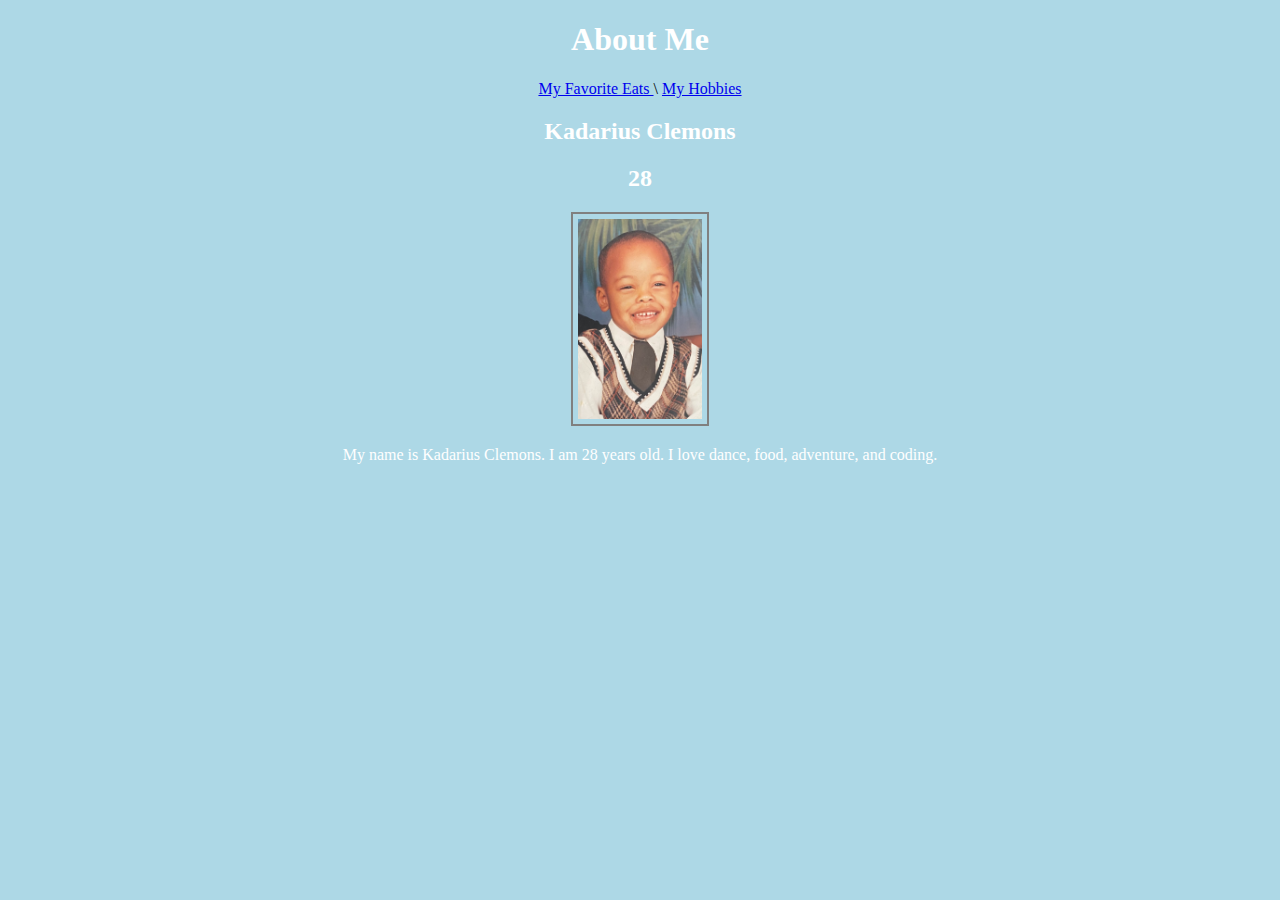
<file: index.html>
<!DOCTYPE html>
<html lang="en">
<head>
    <meta charset="UTF-8">
    <meta name="viewport" content="width=device-width, initial-scale=1.0">
    <title>Kadarius Clemons</title>
    <link rel="stylesheet" href="style.css">
</head>
<body>
    <h1>About Me</h1>
    <div class="topnav">
        <a href="myfavoriteeats.html"> My Favorite Eats </a>
        \
        <a href="myhobbies.html"> My Hobbies </a>
      </div>
    <h2>Kadarius Clemons</h2>
    <h2>28</h2>
    <img src="Assets/IMG_1929.jpg" alt="Young Me"><br>
    <p>My name is Kadarius Clemons. I am 28 years old. I love dance, food, adventure, and coding.</p>
</body>
</html>
</file>
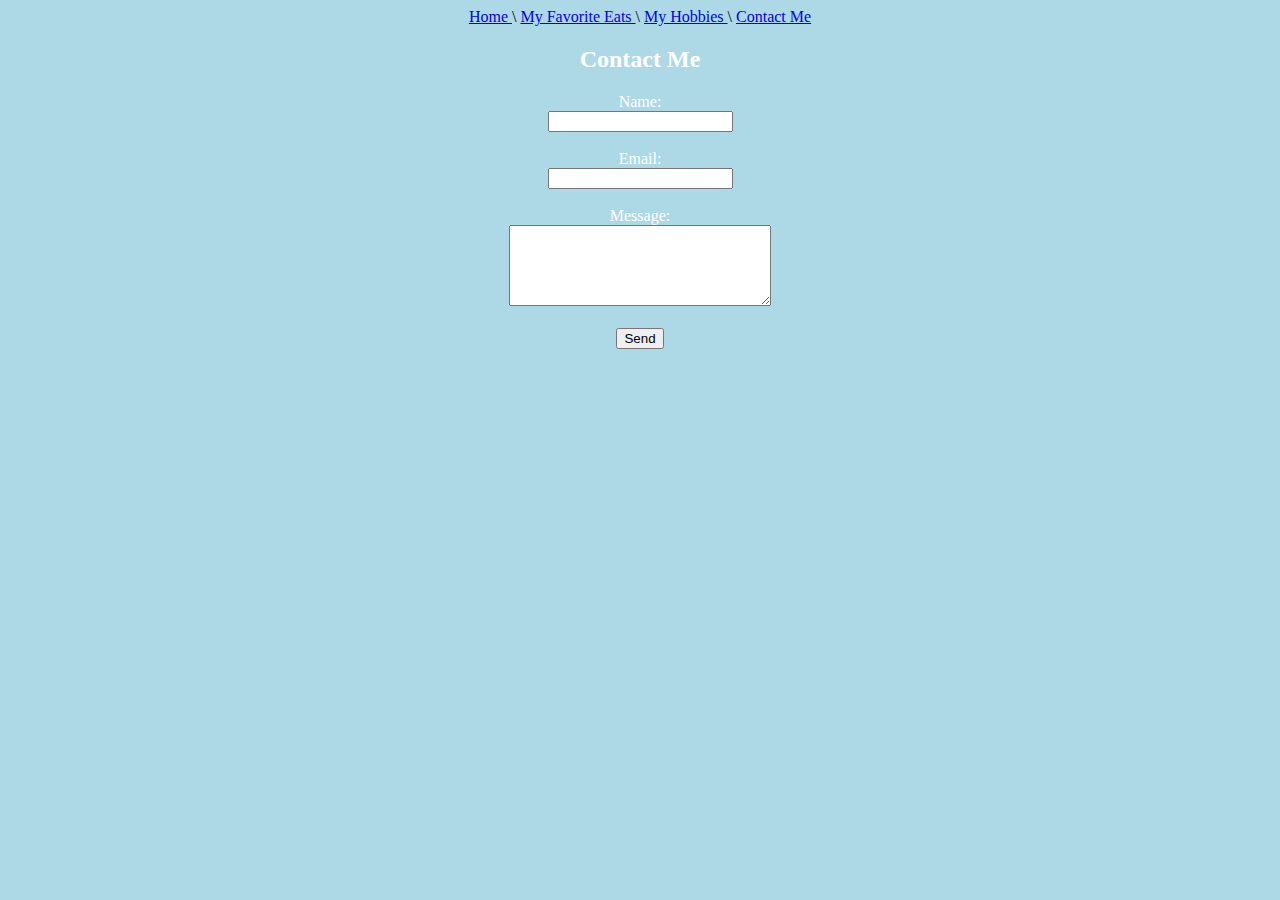
<file: contactme.html>
<!DOCTYPE html>
<html lang="en">
<head>
    <meta charset="UTF-8">
    <meta name="viewport" content="width=device-width, initial-scale=1.0">
    <title>Contact Me</title>
    <link rel="stylesheet" href="style.css">
</head>
<body>
    <div class="topnav">
        <a class="active" href="index.html"> Home </a>
        \
        <a href="myfavoriteeats.html"> My Favorite Eats </a>
        \
        <a href="myhobbies.html"> My Hobbies </a>
        \
        <a href="contactme.html"> Contact Me </a>
      </div>
    <h2>Contact Me</h2>
    <form action="mailto:clemonskadarius@gmail.com" method="get" enctype="text/plain">
        <p>Name:<br>
        <input type="text" name="name"><br><br>
        Email:<br>
        <input type="email" name="email"><br><br>
        Message:<br>
        <textarea name="body" rows="5" cols="30"></textarea><br><br>
        <input type="submit" value="Send">
        </p>
      </form>
</body>
</html>
</file>
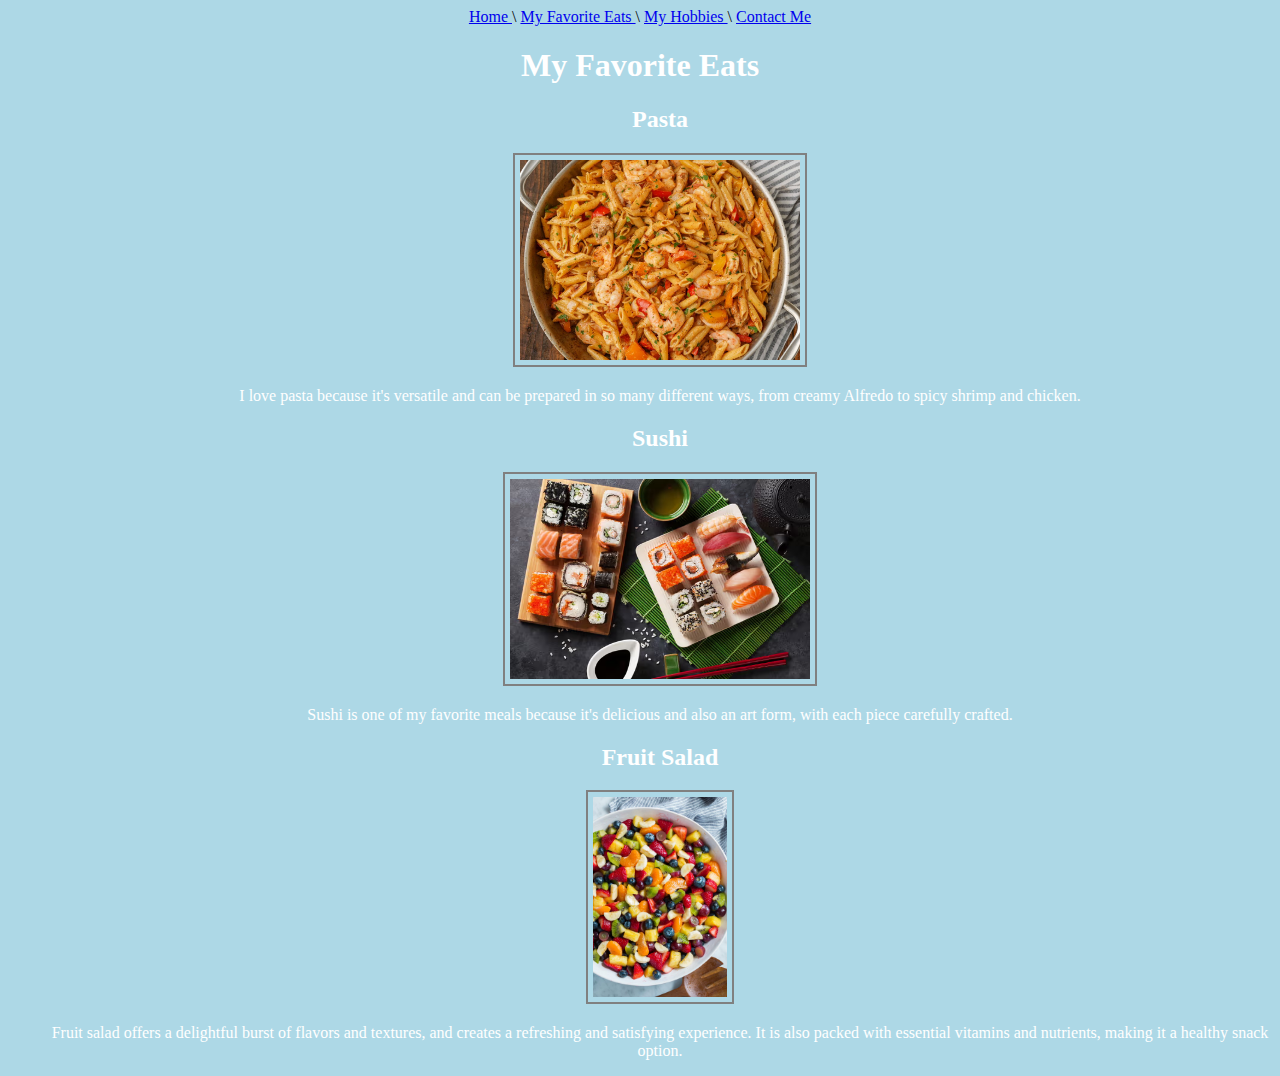
<file: myfavoriteeats.html>
<!DOCTYPE html>
<html lang="en">
<head>
    <meta charset="UTF-8">
    <meta name="viewport" content="width=device-width, initial-scale=1.0">
    <title>Kadarius Clemons</title>
    <link rel="stylesheet" href="style.css">
</head>
<body>
    <div class="topnav">
        <a class="active" href="index.html"> Home </a>
        \
        <a href="myfavoriteeats.html"> My Favorite Eats </a>
        \
        <a href="myhobbies.html"> My Hobbies </a>
        \
        <a href="contactme.html"> Contact Me </a>
      </div>
      <h1>My Favorite Eats</h1>
    <ul>
        <li>
            <h2>Pasta</h2>
            <img src="Assets/cajun-chicken-shrimp.jpg" alt="Delicious Pasta">
            <p>I love pasta because it's versatile and can be prepared in so many different ways, from creamy Alfredo to spicy shrimp and chicken.</p>
        </li>
        <li>
            <h2>Sushi</h2>
            <img src="Assets/fresh-sushi.avif" alt="Fresh Sushi">
            <p>Sushi is one of my favorite meals because it's delicious and also an art form, with each piece carefully crafted.</p>
        </li>
        <li>
            <h2>Fruit Salad</h2>
            <img src="Assets/fruit-salad.jpg" alt="Vibrant Fruit Salad">
            <p>Fruit salad offers a delightful burst of flavors and textures, and creates a refreshing and satisfying experience. It is also packed with essential vitamins and nutrients, making it a healthy snack option.</p>
        </li>
    </ul>
</body>
</html>
</file>
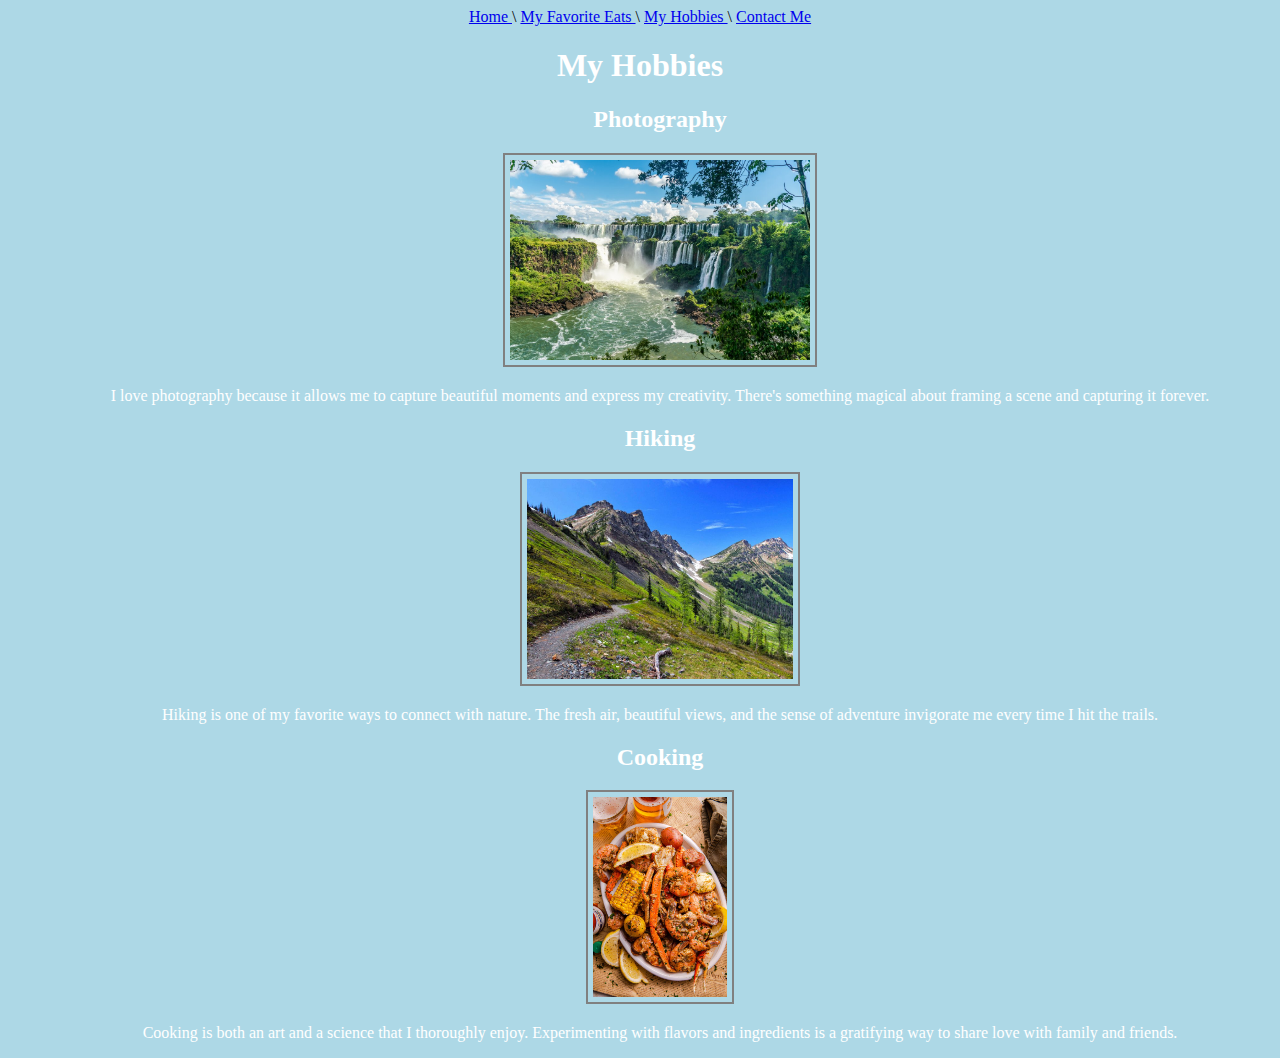
<file: myhobbies.html>
<!DOCTYPE html>
<html lang="en">
<head>
    <meta charset="UTF-8">
    <meta name="viewport" content="width=device-width, initial-scale=1.0">
    <title>Kadarius Clemons</title>
    <link rel="stylesheet" href="style.css">
</head>
<body>
    <div class="topnav">
        <a class="active" href="index.html"> Home </a>
        \
        <a href="myfavoriteeats.html"> My Favorite Eats </a>
        \
        <a href="myhobbies.html"> My Hobbies </a>
        \
        <a href="contactme.html"> Contact Me </a>
      </div>
<h1>My Hobbies</h1>
    <ul>
        <li>
            <h2>Photography</h2>
            <img src="Assets/iguazu-falls.jpg" alt="A beautiful landscape photograph">
            <p>I love photography because it allows me to capture beautiful moments and express my creativity. There's something magical about framing a scene and capturing it forever.</p>
        </li>
        <li>
            <h2>Hiking</h2>
            <img src="Assets/hiking-trail.jpeg" alt="A scenic hiking trail">
            <p>Hiking is one of my favorite ways to connect with nature. The fresh air, beautiful views, and the sense of adventure invigorate me every time I hit the trails.</p>
        </li>
        <li>
            <h2>Cooking</h2>
            <img src="Assets/homemade-dish.jpg" alt="A delicious homemade dish">
            <p>Cooking is both an art and a science that I thoroughly enjoy. Experimenting with flavors and ingredients is a gratifying way to share love with family and friends.</p>
        </li>
    </ul>
</body>
</html>
</file>
<file: style.css>
body {
    text-align: center; 
    background-color: lightblue;
}
h1 {
    text-align: center;
    color: white;
}
h2 {
    text-align: center;
    color: white;
}
h3 {
    text-align: center;
    color: white;
}
ul {
    text-align: center;
    list-style-type: none;
  }
  img {
    height: 200px;
    border: 2px solid gray;
    padding: 5px;
  }
p {
    text-align: center;
    color: white;
}
</file>
